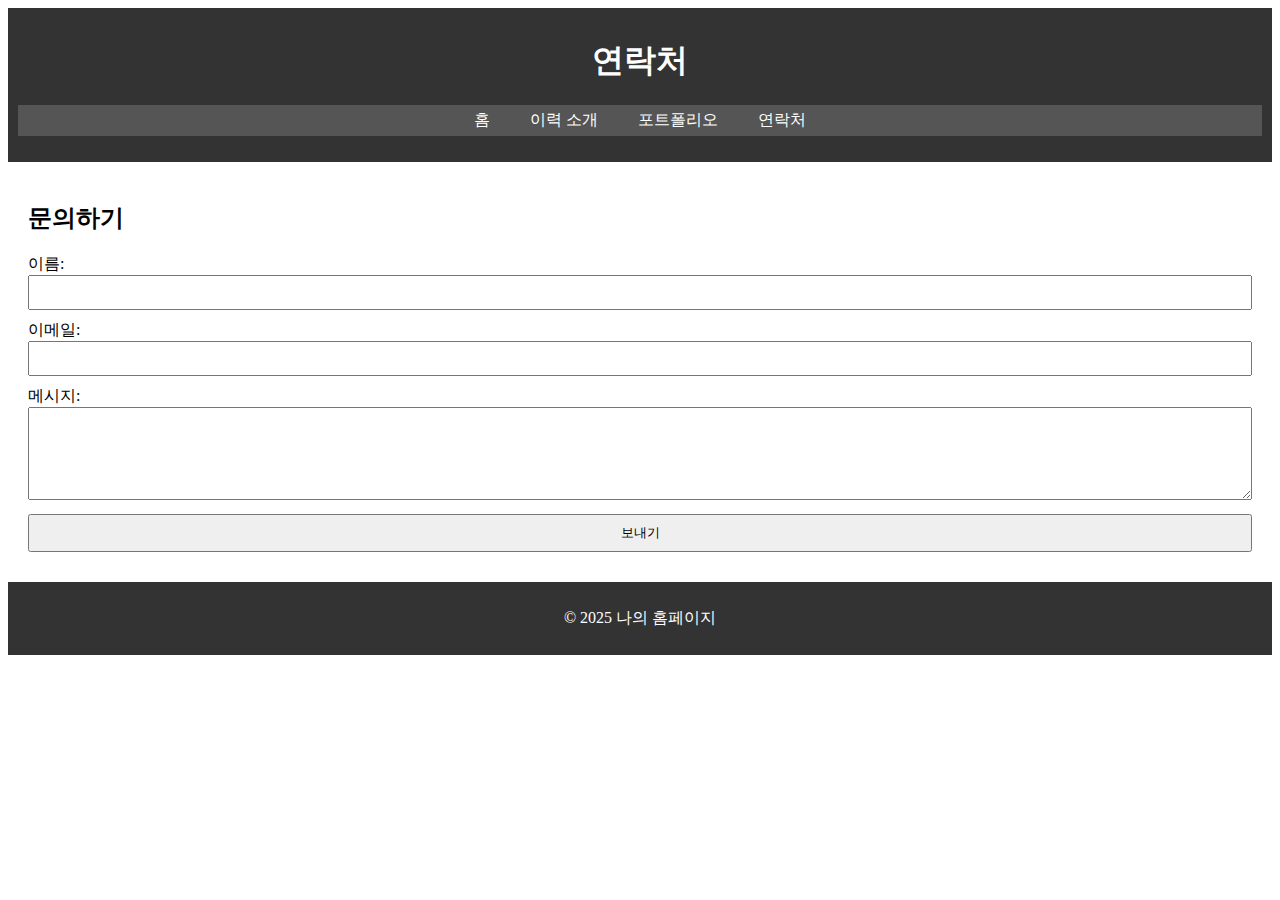
<file: contact.html>
<!DOCTYPE html>
<html lang="ko">
<head>
  <meta charset="UTF-8">
  <meta name="viewport" content="width=device-width, initial-scale=1.0">
  <title>연락처</title>
  <link rel="stylesheet" href="css/style.css">
</head>
<body>
  <header>
    <h1>연락처</h1>
    <nav>
      <ul>
        <li><a href="index.html">홈</a></li>
        <li><a href="profile.html">이력 소개</a></li>
        <li><a href="portfolio.html">포트폴리오</a></li>
        <li><a href="contact.html">연락처</a></li>
      </ul>
    </nav>
  </header>
  <main>
    <section>
      <h2>문의하기</h2>
      <form>
        <label for="name">이름:</label>
        <input type="text" id="name" name="name" required><br>

        <label for="email">이메일:</label>
        <input type="email" id="email" name="email" required><br>

        <label for="message">메시지:</label><br>
        <textarea id="message" name="message" rows="5" cols="30"></textarea><br>

        <input type="submit" value="보내기">
      </form>
    </section>
  </main>
  <footer>
    <p>&copy; 2025 나의 홈페이지</p>
  </footer>
</body>
</html>
</file>
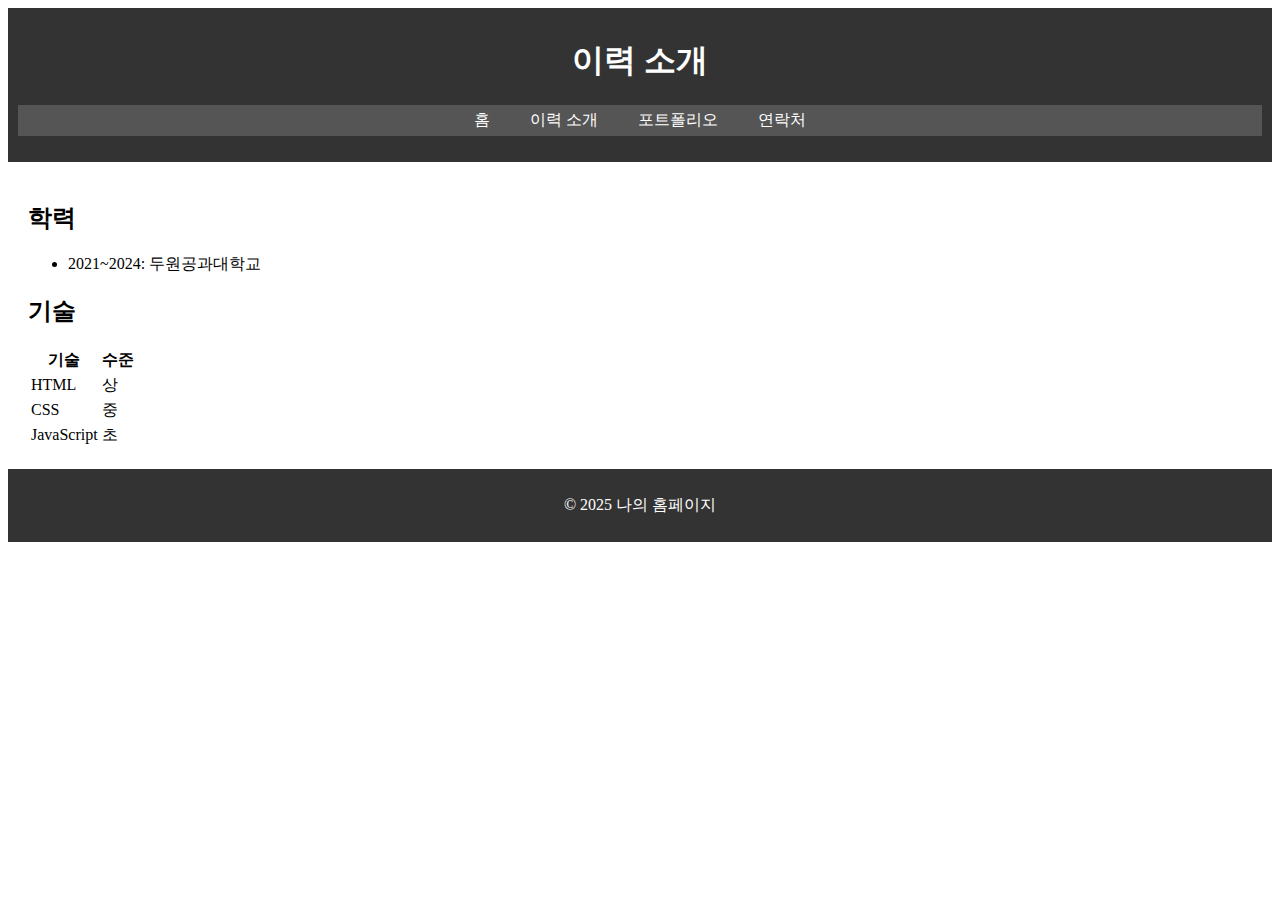
<file: profile.html>
<!DOCTYPE html>
<html lang="ko">
<head>
  <meta charset="UTF-8">
  <meta name="viewport" content="width=device-width, initial-scale=1.0">
  <title>이력 소개</title>
  <link rel="stylesheet" href="css/style.css">
</head>
<body>
  <header>
    <h1>이력 소개</h1>
    <nav>
      <ul>
        <li><a href="index.html">홈</a></li>
        <li><a href="profile.html">이력 소개</a></li>
        <li><a href="portfolio.html">포트폴리오</a></li>
        <li><a href="contact.html">연락처</a></li>
      </ul>
    </nav>
  </header>
  <main>
    <section>
      <h2>학력</h2>
      <ul>
        <li>2021~2024: 두원공과대학교</li>
      </ul>
      <h2>기술</h2>
      <table>
        <tr><th>기술</th><th>수준</th></tr>
        <tr><td>HTML</td><td>상</td></tr>
        <tr><td>CSS</td><td>중</td></tr>
        <tr><td>JavaScript</td><td>초</td></tr>
      </table>
    </section>
  </main>
  <footer>
    <p>&copy; 2025 나의 홈페이지</p>
  </footer>
</body>
</html>
</file>
<file: css/style.css>
/* index.html */
<!DOCTYPE html>
<html lang="ko">
<head>
  <meta charset="UTF-8">
  <meta name="viewport" content="width=device-width, initial-scale=1.0">
  <title>나의 홈페이지</title>
  <link rel="stylesheet" href="css/style.css">
</head>
<body>
  <header>
    <h1>나의 홈페이지</h1>
    <nav>
      <ul>
        <li><a href="index.html">홈</a></li>
        <li><a href="profile.html">이력 소개</a></li>
        <li><a href="portfolio.html">포트폴리오</a></li>
        <li><a href="contact.html">연락처</a></li>
      </ul>
    </nav>
  </header>
  <main>
    <section>
      <h2>안녕하세요!</h2>
      <p>저의 홈페이지에 오신 것을 환영합니다.</p>
      <img src="images/profile.jpg" alt="프로필 사진" style="width:200px">
    </section>
  </main>
  <footer>
    <p>&copy; 2025 나의 홈페이지</p>
  </footer>
</body>
</html>


/* profile.html */
<!DOCTYPE html>
<html lang="ko">
<head>
  <meta charset="UTF-8">
  <meta name="viewport" content="width=device-width, initial-scale=1.0">
  <title>이력 소개</title>
  <link rel="stylesheet" href="css/style.css">
</head>
<body>
  <header>
    <h1>이력 소개</h1>
    <nav>
      <ul>
        <li><a href="index.html">홈</a></li>
        <li><a href="profile.html">이력 소개</a></li>
        <li><a href="portfolio.html">포트폴리오</a></li>
        <li><a href="contact.html">연락처</a></li>
      </ul>
    </nav>
  </header>
  <main>
    <section>
      <h2>학력</h2>
      <ul>
        <li>2021~2024: 두원공과대학교</li>
      </ul>
      <h2>기술</h2>
      <table>
        <tr><th>기술</th><th>수준</th></tr>
        <tr><td>HTML</td><td>상</td></tr>
        <tr><td>CSS</td><td>중</td></tr>
        <tr><td>JavaScript</td><td>초</td></tr>
      </table>
    </section>
  </main>
  <footer>
    <p>&copy; 2025 나의 홈페이지</p>
  </footer>
</body>
</html>


/* portfolio.html */
<!DOCTYPE html>
<html lang="ko">
<head>
  <meta charset="UTF-8">
  <meta name="viewport" content="width=device-width, initial-scale=1.0">
  <title>포트폴리오</title>
  <link rel="stylesheet" href="css/style.css">
</head>
<body>
  <header>
    <h1>포트폴리오</h1>
    <nav>
      <ul>
        <li><a href="index.html">홈</a></li>
        <li><a href="profile.html">이력 소개</a></li>
        <li><a href="portfolio.html">포트폴리오</a></li>
        <li><a href="contact.html">연락처</a></li>
      </ul>
    </nav>
  </header>
  <main>
    <section>
      <h2>나의 프로젝트</h2>
      <p>HTML/CSS로 만든 나만의 포스터 디자인</p>
      <img src="images/project1.png" alt="포스터 예시" style="width:300px">
    </section>
  </main>
  <footer>
    <p>&copy; 2025 나의 홈페이지</p>
  </footer>
</body>
</html>


/* contact.html */
<!DOCTYPE html>
<html lang="ko">
<head>
  <meta charset="UTF-8">
  <meta name="viewport" content="width=device-width, initial-scale=1.0">
  <title>연락처</title>
  <link rel="stylesheet" href="css/style.css">
</head>
<body>
  <header>
    <h1>연락처</h1>
    <nav>
      <ul>
        <li><a href="index.html">홈</a></li>
        <li><a href="profile.html">이력 소개</a></li>
        <li><a href="portfolio.html">포트폴리오</a></li>
        <li><a href="contact.html">연락처</a></li>
      </ul>
    </nav>
  </header>
  <main>
    <section>
      <h2>문의하기</h2>
      <form>
        <label for="name">이름:</label>
        <input type="text" id="name" name="name" required><br>

        <label for="email">이메일:</label>
        <input type="email" id="email" name="email" required><br>

        <label for="message">메시지:</label><br>
        <textarea id="message" name="message" rows="5" cols="30"></textarea><br>

        <input type="submit" value="보내기">
      </form>
    </section>
  </main>
  <footer>
    <p>&copy; 2025 나의 홈페이지</p>
  </footer>
</body>
</html>


/* css/style.css */
body {
  font-family: Arial, sans-serif;
  margin: 0;
  padding: 0;
}
header, footer {
  background-color: #333;
  color: white;
  padding: 10px;
  text-align: center;
}
nav ul {
  list-style: none;
  padding: 0;
  display: flex;
  justify-content: center;
  background: #555;
}
nav ul li {
  margin: 0 10px;
}
nav ul li a {
  color: white;
  text-decoration: none;
  padding: 5px 10px;
  display: block;
}
nav ul li a:hover {
  background-color: #777;
}
main {
  padding: 20px;
}
form input, form textarea {
  width: 100%;
  margin-bottom: 10px;
  padding: 8px;
  box-sizing: border-box;
}
</file>
